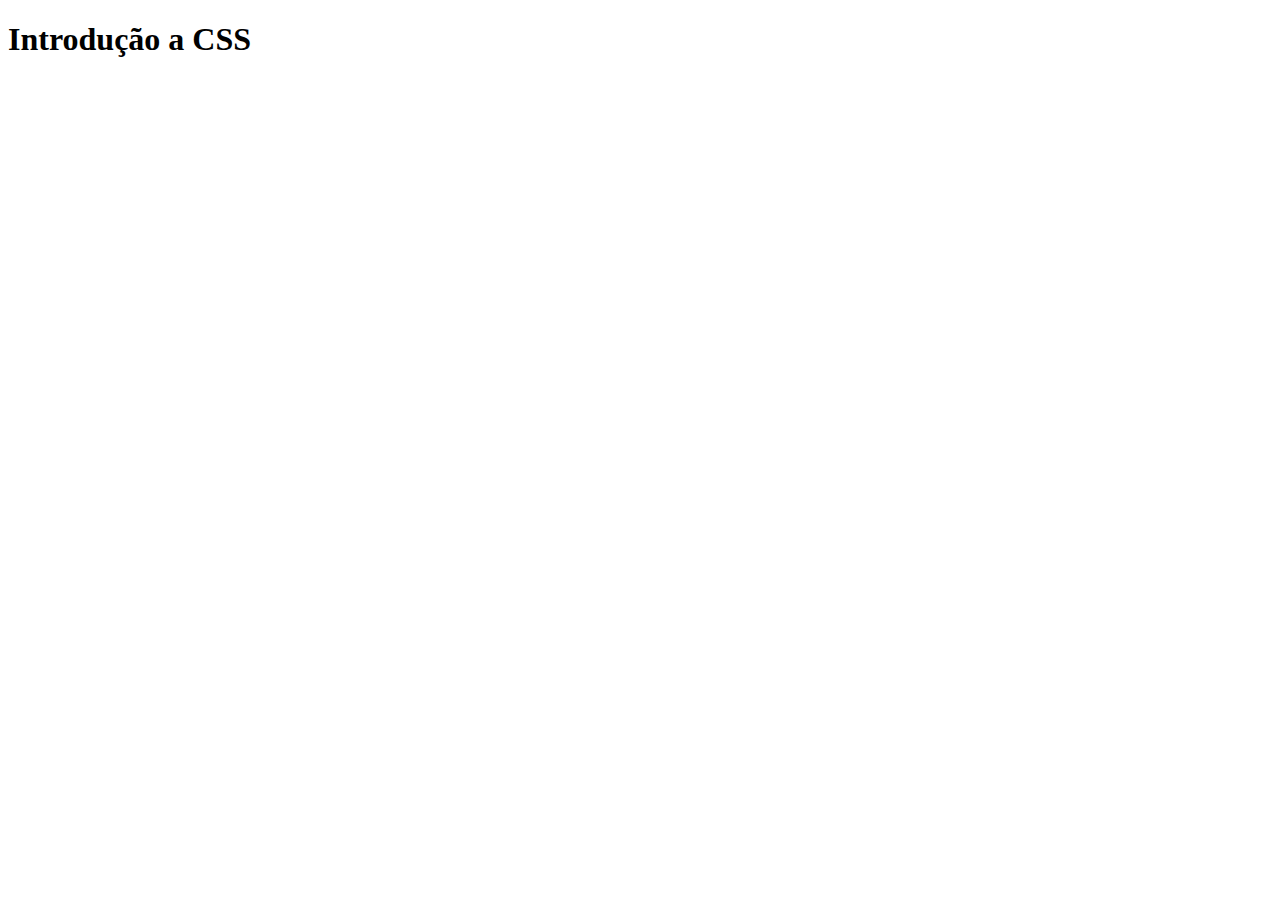
<file: CSS/INTRODUÇÃO/index.html>
<!DOCTYPE html>
<html lang="pt-br">
<head>
    <meta charset="UTF-8">
    <meta name="viewport" content="width=device-width, initial-scale=1.0">
    <title>Document</title>
</head>
<body>
    <h1>Introdução a CSS</h1>
</body>
</html>
</file>
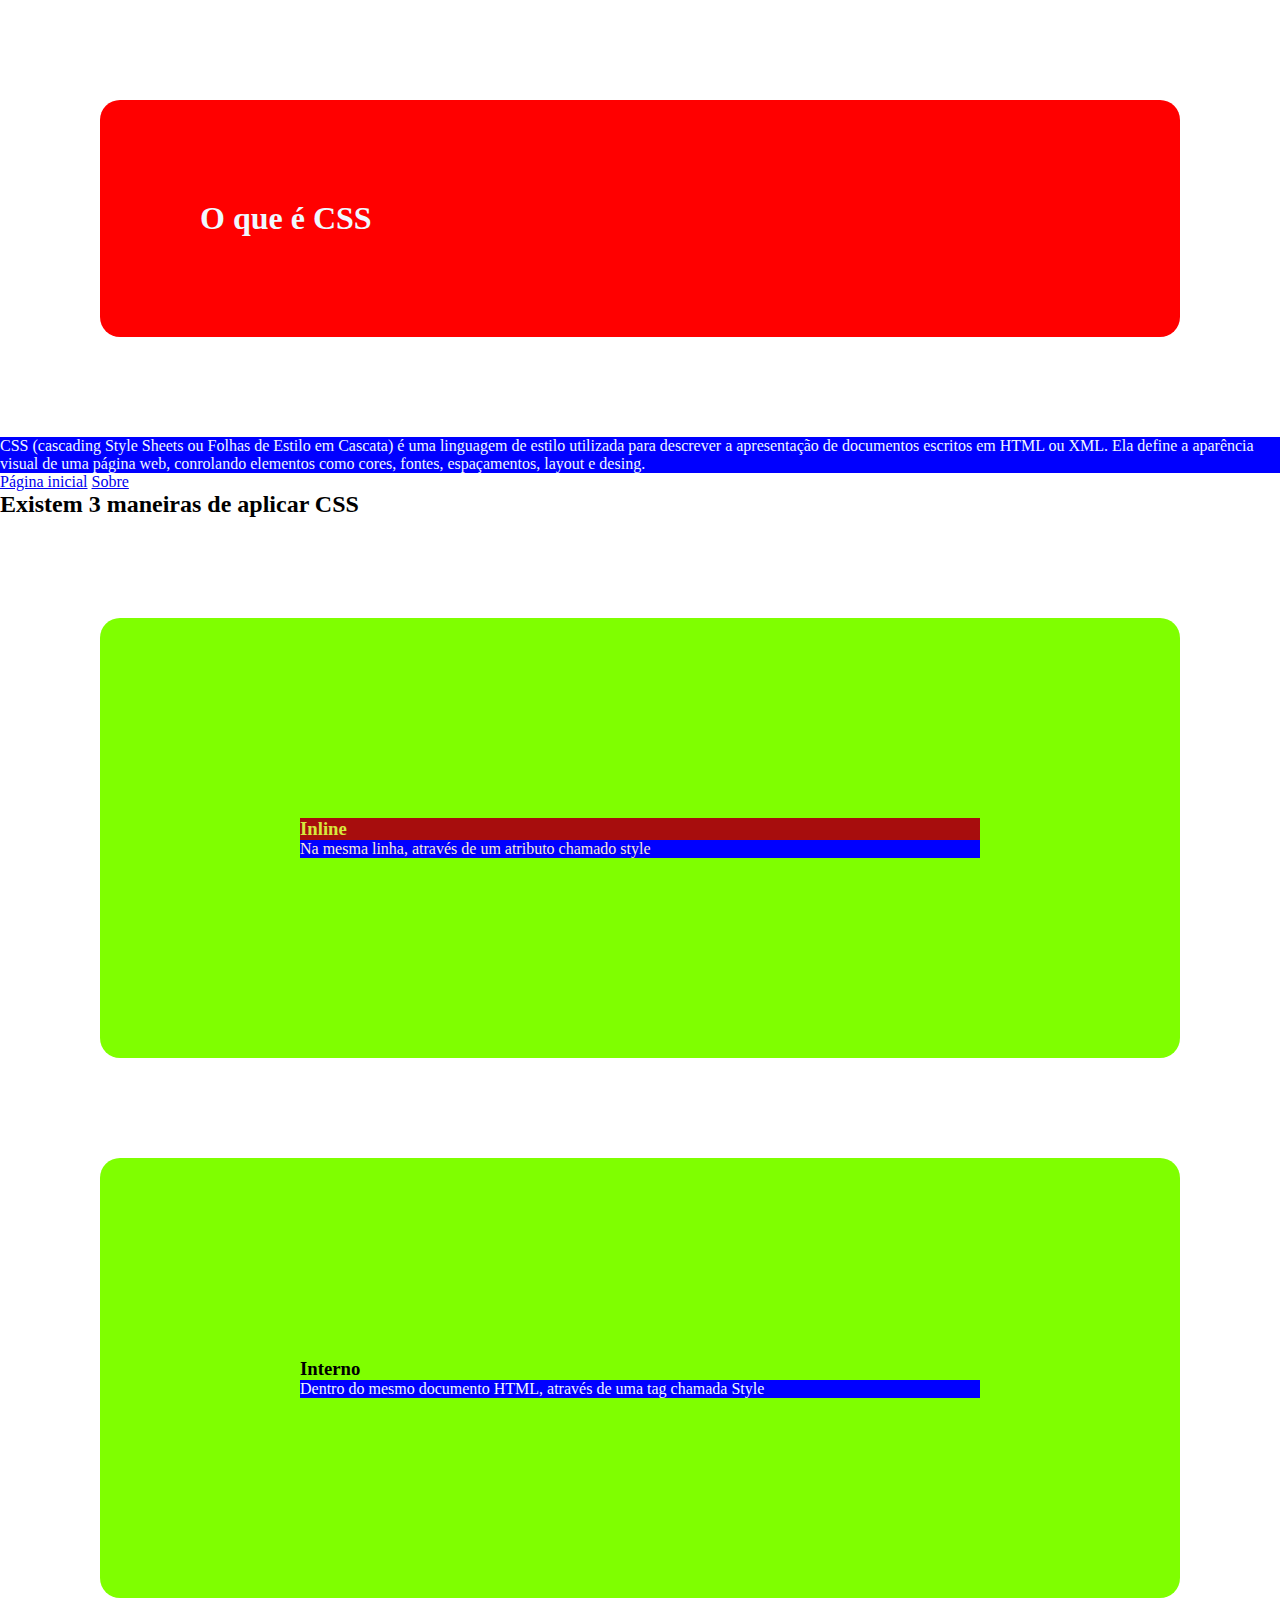
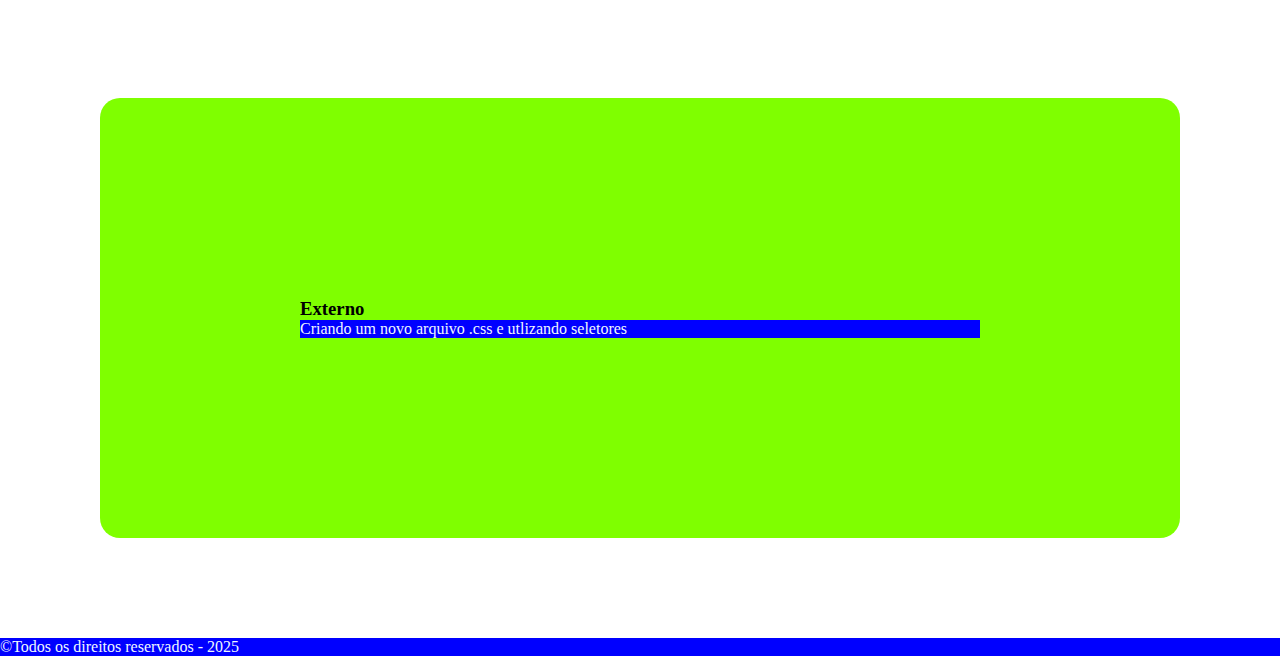
<file: CSS/Introdução_completa/Index.html>
<!DOCTYPE html>
<html lang="pt-br">

<head>
    <meta charset="UTF-8">
    <meta name="viewport" content="width=device-width, initial-scale=1.0">
    <title>Introdução completa</title>
    <link rel="stylesheet" href="style.css">
    <style>
        p{
            background-color: blue ; 
            color: aliceblue;
        }
    </style>
</head>

<body>
    <header>
        <h1>O que é CSS</h1>
        <p>CSS (cascading Style Sheets ou Folhas de Estilo em Cascata) é uma linguagem de estilo utilizada para
            descrever a apresentação de documentos escritos em HTML ou XML. Ela define a aparência visual de uma página
            web, conrolando elementos como cores, fontes, espaçamentos, layout e desing.</p>
            <nav>
                <a href="Index.html">Página inicial</a>
                <a href="sobre.html">Sobre </a>
            </nav>
    </header>
    <main>

        <section>
            <h2>Existem 3 maneiras de aplicar CSS</h2>
            <article class="grupo">
                <h3 style="background-color: rgb(167, 13, 13); color: rgb(214, 231, 61);" >Inline</h3>
                <p style="background-color: blue; color: antiquewhite">Na mesma linha, através de um atributo chamado style</p>
            </article>
            <article class="grupo">
                <h3>Interno</h3>
                <p>Dentro do mesmo documento HTML, através de uma tag chamada Style</p>
            </article>
            <article class="grupo">
                <h3>Externo</h3>
                <p>Criando um novo arquivo .css e utlizando seletores</p>
            </article>
        </section>
    </main>
    <footer>
        <p>&copy;Todos os direitos reservados - 2025</p>
    </footer>
</body>

</html>
</file>
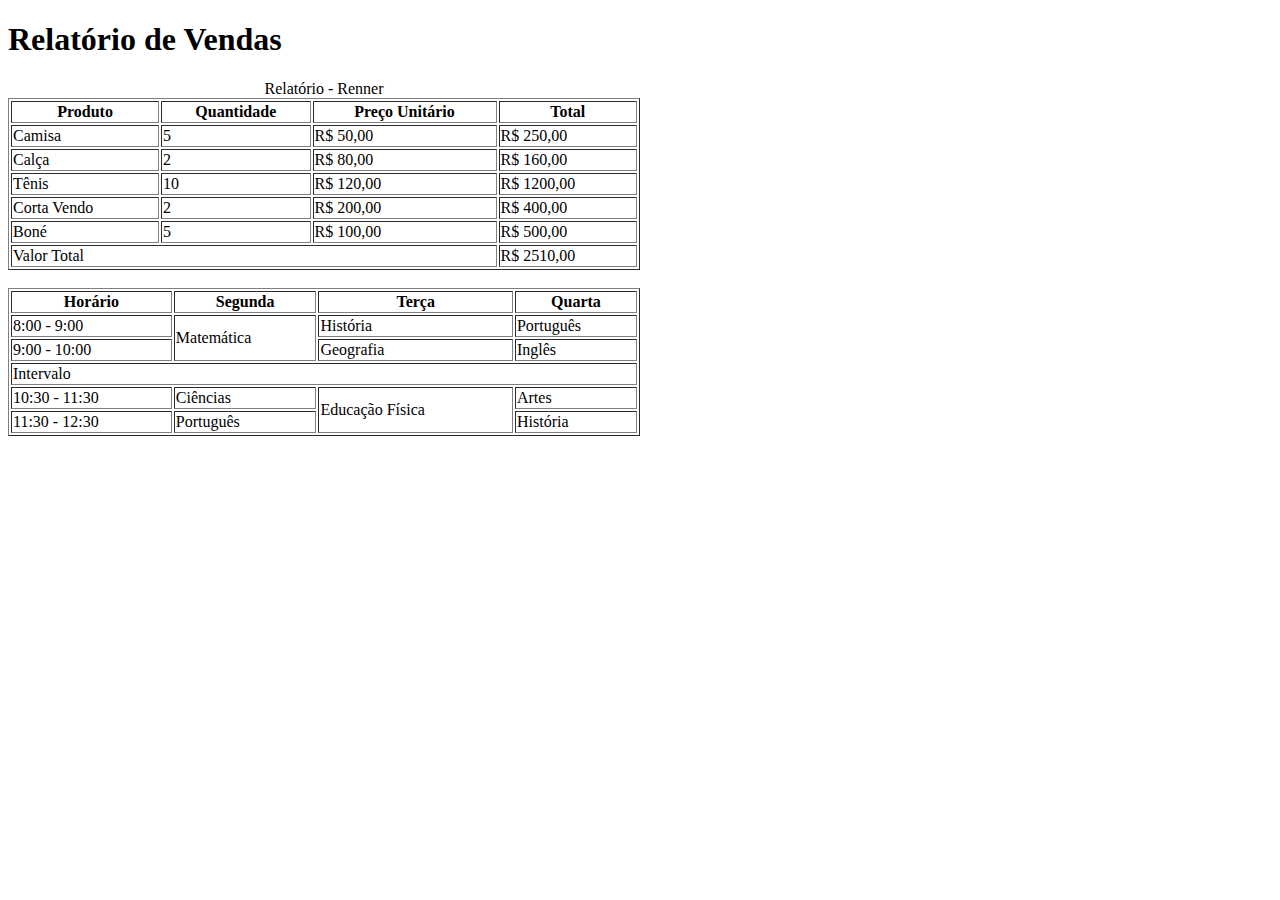
<file: HTML/Exercícios/Ex005/Index.html>
<!DOCTYPE html>
<html lang="pt-br">

<head>
    <meta charset="UTF-8">
    <meta name="viewport" content="width=device-width, initial-scale=1.0">
    <title>Relatório</title>
</head>

<body>

    <h1>Relatório de Vendas</h1>

    <table border="1" width="50%"><!-- TABLE = Tabela-->
        <caption>Relatório - Renner</caption>
        <thead><!--THead = Cabeçalho da tabela-->

            <tr><!--  tr = Linha da tabela-->
                <th>Produto</th><!--th = titulo da tabela-->
                <th>Quantidade</th>
                <th>Preço Unitário</th>
                <th>Total</th>
            </tr>
        </thead>
        <TBody><!-- TBody = corpo da tabela-->
            <tr>
                <td>Camisa</td><!-- td = dado da tabela-->
                <td>5</td>
                <td>R$ 50,00</td>
                <td>R$ 250,00</td>
            </tr>
            <tr>
                <td>Calça</td>
                <td>2</td>
                <td>R$ 80,00</td>
                <td>R$ 160,00</td>
            </tr>
            <tr>
                <td>Tênis</td>
                <td>10</td>
                <td>R$ 120,00</td>
                <td>R$ 1200,00</td>
            </tr>
            <tr>
                <td>Corta Vendo</td>
                <td>2</td>
                <td>R$ 200,00</td>
                <td>R$ 400,00</td>
            </tr>
            <tr>
                <td>Boné</td>
                <td>5</td>
                <td>R$ 100,00</td>
                <td>R$ 500,00</td>
            </tr>
        </TBody>

        <TFoot><!-- TFoot = Rodapé da tabela-->
            <tr>
                <td colspan="3">Valor Total</td>
                <td>R$ 2510,00</td>
            </tr>
        </TFoot>



    </table>

    <!--
        TABLE
            thead
                tr,th, td
            tbody
                tr,th, td
            tfoot
                tr,th,td
            
        SIGNIFICADO DAS TAGS
        TABLE = Tabela
        THead = Cabeçalho da tabela
        TBody = corpo da tabela
        TFoot = Rodapé da tabela

        tr = Linha da tabela
        th = titulo da tabela
        td = dado da tabela

        MESCLAR COLUNA = colspan
        MESCLAR LINHA = rowspan

    -->
    <br>

    <table border="1" width="50%"><!-- TABLE = Tabela-->
        <Thead><!--THead = Cabeçalho da tabela-->
            <tr> <!-- Linha da tabela -->
                <th>Horário</th><!--titulo da tabela-->
                <th>Segunda</th>
                <th>Terça</th>
                <th>Quarta</th>
            </tr>
        </Thead>
        <Tbody> <!-- TBody = corpo da tabela -->
            <tr>
                <td>8:00 - 9:00</td>
                <td rowspan="2">Matemática</td><!-- MESCLAR LINHA = rowspan -->
                <td>História</td>
                <td>Português</td>
            </tr>
            <tr>
                <td>9:00 - 10:00</td>
                <td>Geografia</td>
                <td>Inglês</td>
            </tr>
            <tr>
                <td colspan="4">Intervalo</td> <!--MESCLAR COLUNA = colspan-->
            </tr>
            <tr>
                <td>10:30 - 11:30</td>
                <td>Ciências</td>
                <td rowspan="2">Educação Física</td>
                <td>Artes</td>
            </tr>



            <tr>

                <td>11:30 - 12:30</td>
                <td>Português</td>
                <td>História</td>
            </tr>
        </Tbody>



    </table>
   

</body>

</html>
</file>
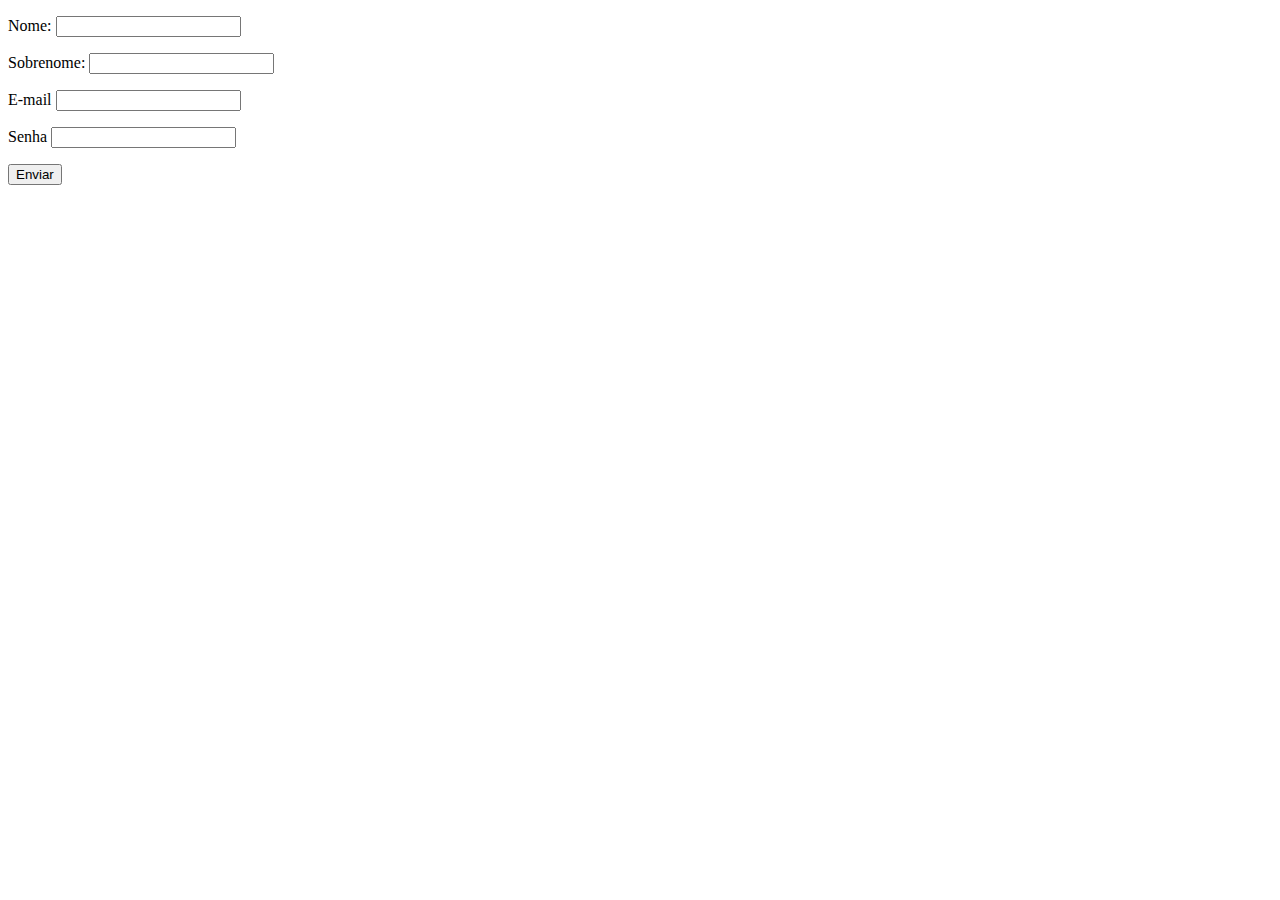
<file: HTML/Exercícios/Ex006/Index.html>
<!DOCTYPE html>
<html lang="pt-br">
<head>
    <meta charset="UTF-8">
    <meta name="viewport" content="width=device-width, initial-scale=1.0">
    <title>Formulário</title>
</head>
<body>

    <form action="">
        <p>
            <label for="inome">Nome:</label>
            <input type="text" name="nome" id="inome">
        </p>
        <p>
            <label for="isobrenome">Sobrenome:</label>
            <input type="text" name="sobrenome" id="">
        </p>
        <p>
            <label for="iemail">E-mail</label>
            <input type="email" name="email" id="iemail">
        </p>
        <p>
            <label for="isenha">Senha</label>
            <input type="password" name="senha" id="isenha">
        </p>
        <p>
            <input type="submit" value="Enviar">
        </p>
        
    </form>
    
</body>
</html>
</file>
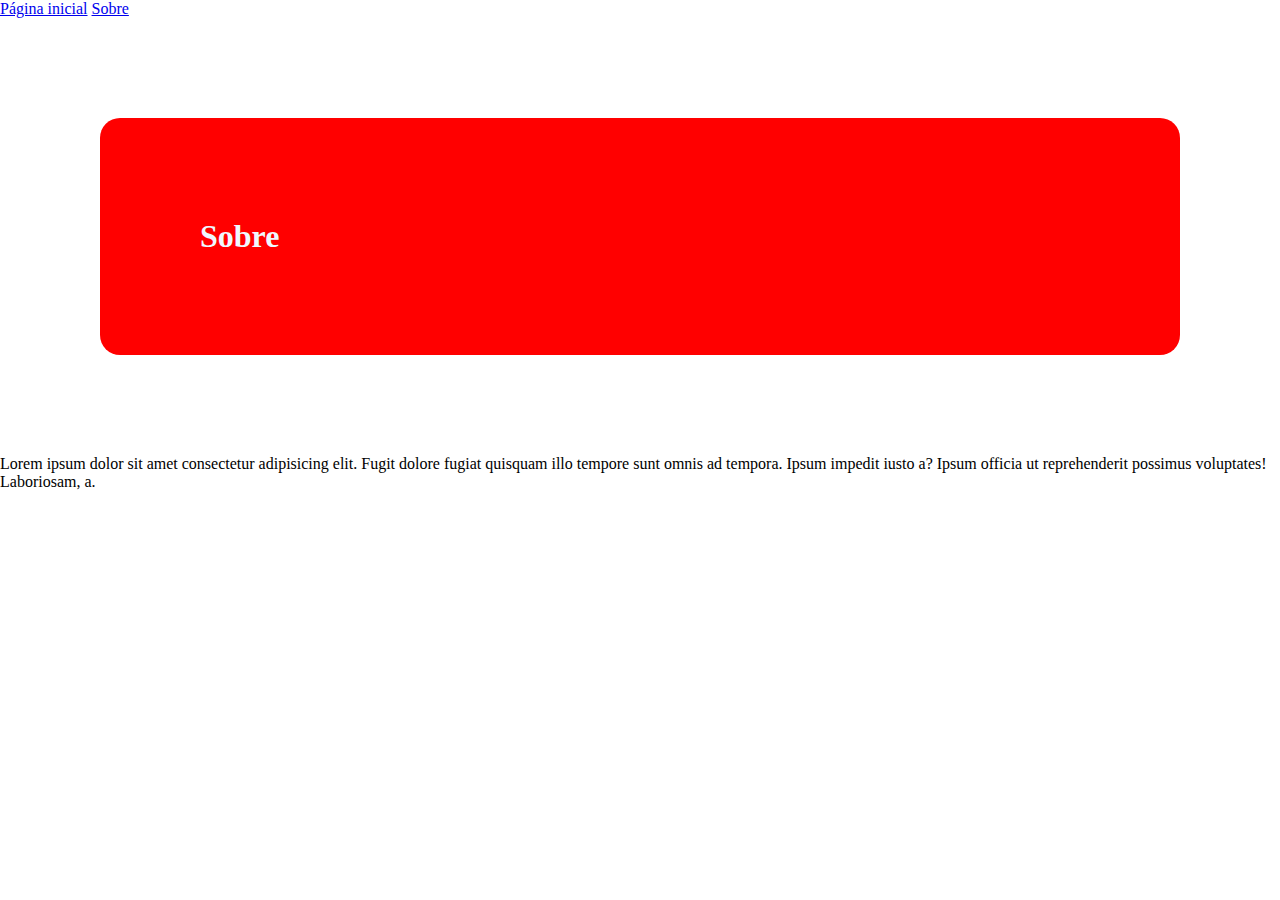
<file: CSS/Introdução_completa/sobre.html>
<!DOCTYPE html>
<html lang="pt-br">
<head>
    <meta charset="UTF-8">
    <meta name="viewport" content="width=device-width, initial-scale=1.0">
    <title>Sobre</title>
    <link rel="stylesheet" href="style.css">
</head>
<body>
    
    <header>
        <nav>
            <a href="Index.html">Página inicial</a>
            <a href="sobre.html">Sobre </a>
        </nav>
    </header>
    <h1>Sobre</h1>
    <p>Lorem ipsum dolor sit amet consectetur adipisicing elit. Fugit dolore fugiat quisquam illo tempore sunt omnis ad tempora. Ipsum impedit iusto a? Ipsum officia ut reprehenderit possimus voluptates! Laboriosam, a.</p>
</body>
</html>
</file>
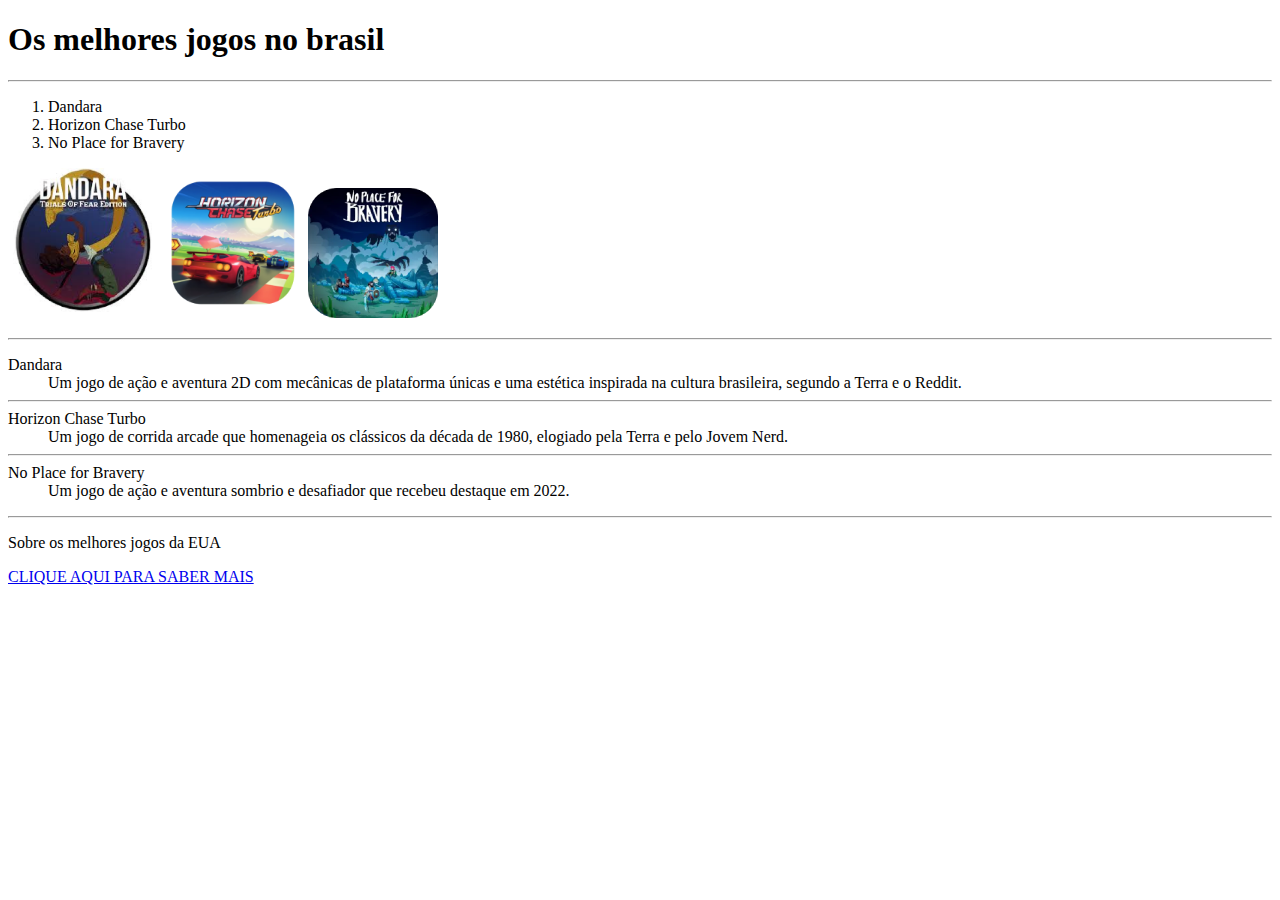
<file: HTML/Exercícios/Ex004.html>
<!DOCTYPE html>
<html lang="pt-br">
<head>

    <meta charset="UTF-8">
    <meta name="viewport" content="width=device-width, initial-scale=1.0">
    <link rel="ico" href="" type="image/x-icon">
    <link rel="shortcut icon" href="Imagens/Brasil.ico" type="image/x-icon">
    <title>Site de jogos</title>

</head>
<body>

    <H1>Os melhores jogos no brasil</H1>

    <hr>

    <ol><!--Lista ordenada-->
        
        <li>Dandara</li><!--Item da lista-->
        <li>Horizon Chase Turbo</li>
        <li>No Place for Bravery</li>

    </ol>

    <p><img src="Imagens/Dandara.png" alt="Dandara" width="150"><img src="Imagens/Horizon.png" alt="Horizon Chase Turbo" width="150"><img src="Imagens/No Place.png" alt="No Place for Bravery" width="130"></p><!--img serve para colocar uma imagem na pagina-->
    <!--p é para criar um novo palagrafo-->
    
    <hr>

    <dl><!--Lista de definição-->
        <dt>Dandara</dt><!--Termo de definição-->

        <dd>Um jogo de ação e aventura 2D com mecânicas de plataforma únicas e uma estética inspirada na cultura brasileira, segundo a Terra e o Reddit. </dd><!--Descrição do Termo-->

        <hr><!--hr cria uma linha-->

        <dt>Horizon Chase Turbo</dt>

        <dd>Um jogo de corrida arcade que homenageia os clássicos da década de 1980, elogiado pela Terra e pelo Jovem Nerd. </dd>
        
        <hr>

        <dt>No Place for Bravery</dt>

        <dd>Um jogo de ação e aventura sombrio e desafiador que recebeu destaque em 2022. </dd>
    </dl>

    <hr>

    <p>Sobre os melhores jogos da EUA</p>

    <a href="Pagina2.html">CLIQUE AQUI PARA SABER MAIS</a>
    














</body>
</html>
</file>
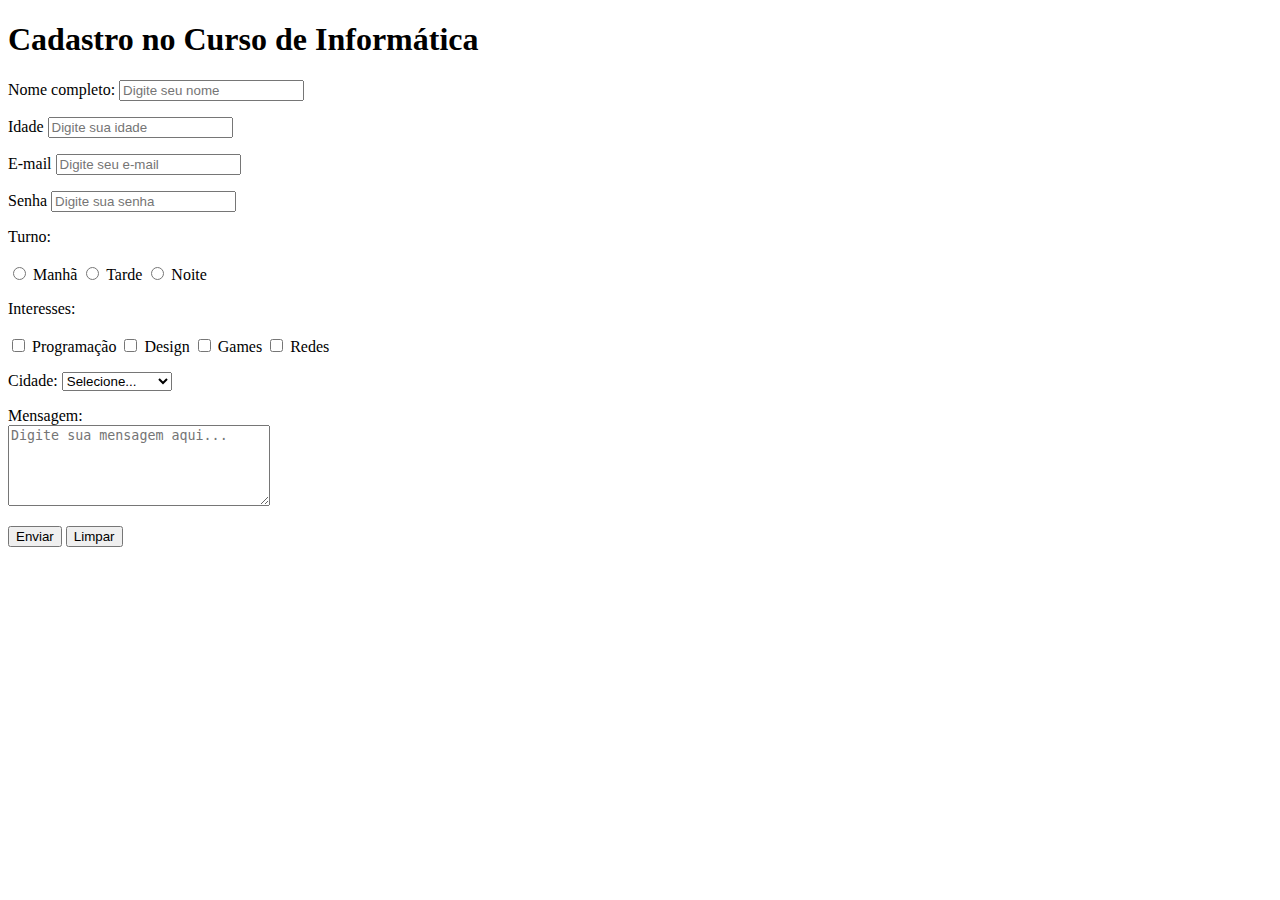
<file: HTML/Exercícios/Ex006/Pagina2.html>
<!DOCTYPE html>
<html lang="pt-br">
<head>
    <meta charset="UTF-8">
    <meta name="viewport" content="width=device-width, initial-scale=1.0">
    <title>Cadastro</title>
</head>
<body>
    <h1>Cadastro no Curso de Informática</h1>
    <!--Aqui eu coloquei o título-->
    <form action="" method="get">
        <!--Aqui estou abrindo o formulário-->
        <p>
            <label for="inome">Nome completo:</label>
            <input type="text" name="nome" id="inome" placeholder="Digite seu nome" required>
            <!--Nesse paragrafo coloquei o campo para colocar o seu nome completo-->
        </p>
        <p>
            <label for="iidade">Idade</label>
            <input type="number" name="idade" id="iidade" placeholder="Digite sua idade" required>
            <!--Nesse paragrafo coloquei o campo para colocar a sua idade-->
        </p>
        <p>
            <label for="iemail">E-mail</label>
            <input type="email" name="email" id="iemail" placeholder="Digite seu e-mail" required>
            <!--Nesse paragrafo coloquei o campo para colocar o seu e-mail-->
        </p>
        <p>
            <label for="isenha">Senha</label>
            <input type="password" name="senha" id="isenha" placeholder="Digite sua senha" required>
            <!--Nesse paragrafo coloquei o campo para colocar a sua senha-->
        </p>
        <p>
            Turno: <br>
            <br>
            <input type="radio" name="horario" id="imanhã" required>
            <label for="imanhã">Manhã</label>
            <input type="radio" name="horario" id="itarde" required>
            <label for="itarde">Tarde</label>
            <input type="radio" name="horario" id="inoite" required>
            <label for="inoite">Noite</label>
            <!--Nesse paragrafo coloquei os turnos disponivel-->
        </p>
        <p>
            Interesses: <br>
            <br>
            <input type="checkbox" name="programação" id="iprogramação">
            <label for="iprogramação">Programação</label>
            <input type="checkbox" name="design" id="idesign">
            <label for="idesign">Design</label>
            <input type="checkbox" name="games" id="igames">
            <label for="igames">Games</label>
            <input type="checkbox" name="redes" id="iredes">
            <label for="iredes">Redes</label>
            <!--Nesse paragrafo coloquei o campo de interesses de cursos-->
        </p>
        <p>
            Cidade:
            <select name="" id="" required>
                <option value="">Selecione...</option>
                <option value="">São paulo</option>
                <option value="">Rio de Janeiro</option>
                <option value="">Belo Horizonte</option>
            </select>
            <!--Nesse paragrafo coloquei o campo para você selecionar a sua cidade-->
        </p>
        <p>
            <label for="imensagem">Mensagem:</label><br>
            <textarea name="" id="" cols="30" rows="5" placeholder="Digite sua mensagem aqui..."></textarea>
            <!--Nesse paragrafo coloquei o campo de mensagem-->
        </p>
        <p>
            <input type="submit" value="Enviar">
            <input type="reset" value="Limpar">
            <!--Nesse paragrafo coloquei os campo de enviar e limpar-->
        </p>
    </form>
</body>
</html>
</file>
<file: CSS/Introdução_completa/style.css>
*{
    margin: 0%;
}

h1{
    background-color: red; 
    color: aliceblue;
    margin: 100px;
    padding: 100px;
    border-radius: 20px;
}

.grupo{
    background-color: chartreuse;
    color: black;
    margin: 100px;
    padding: 200px;
    border-radius: 20px;
}
</file>
